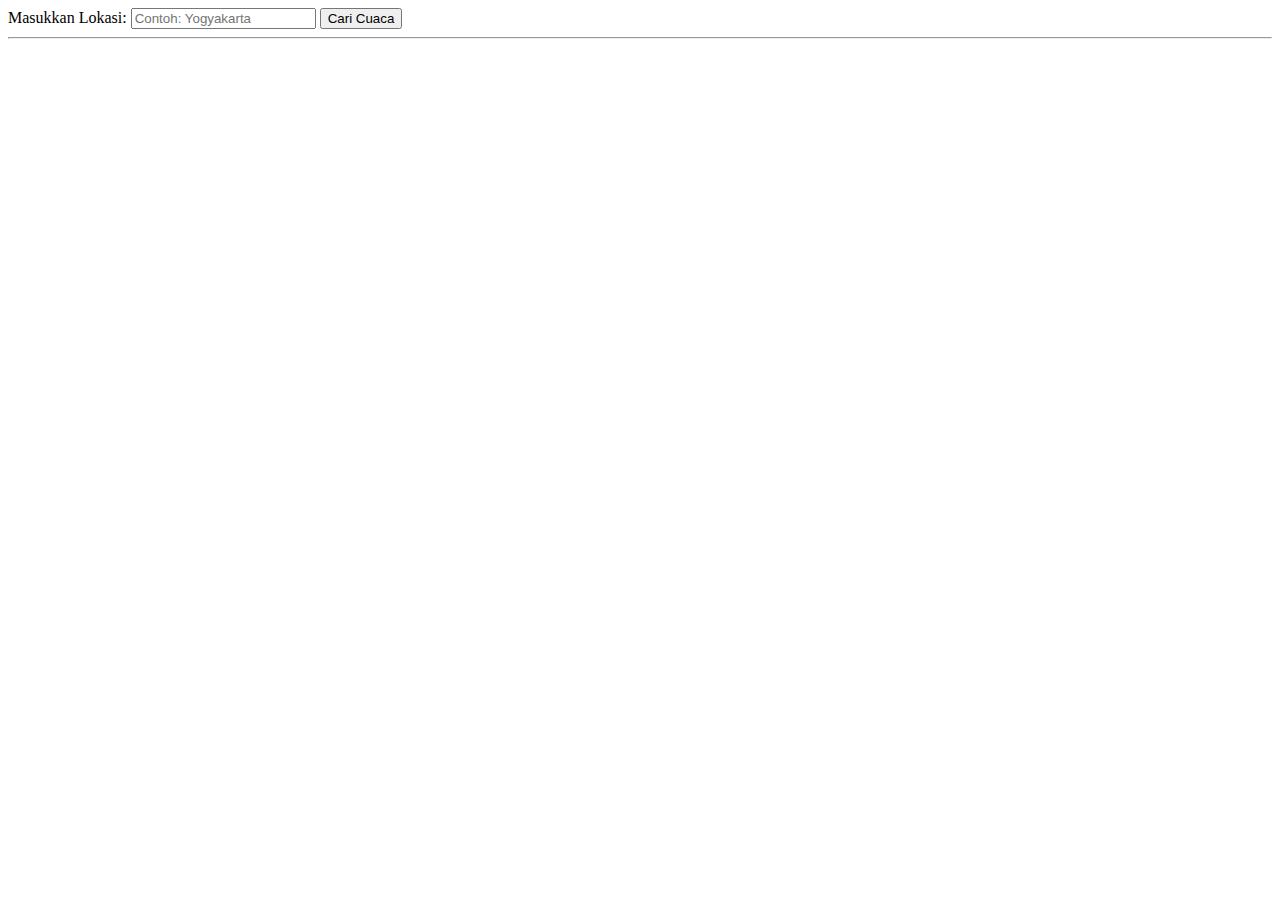
<file: index.html>
<!DOCTYPE html>
<html lang="en">
<head>
    <meta charset="UTF-8">
    <meta name="viewport" content="width=device-width, initial-scale=1.0">
    <title>Cuaca</title>
</head>
<body>
    <script src="https://cdnjs.cloudflare.com/ajax/libs/jquery/3.7.1/jquery.min.js" integrity="sha512-v2CJ7UaYy4JwqLDIrZUI/4hqeoQieOmAZNXBeQyjo21dadnwR+8ZaIJVT8EE2iyI61OV8e6M8PP2/4hpQINQ/g==" crossorigin="anonymous" referrerpolicy="no-referrer"></script>

    <label for="inputLokasi">Masukkan Lokasi:</label>
    <input type="text" id="inputLokasi" placeholder="Contoh: Yogyakarta">
    <button id="btnCari">Cari Cuaca</button>
    <hr>
    <div id="Tampilan"></div>

    <script>
        function tampilkanCuaca(lokasi) {
            const urlapi = `http://api.weatherapi.com/v1/current.json?key=1de276911fd9409e93c20731250710&q=${encodeURIComponent(lokasi)}&aqi=no`;
            $.ajax({
                url : urlapi,
                method : "GET",
                success : function(data){
                    // Ambil data yang dibutuhkan
                    const cuaca = data.current.condition.text;
                    const suhu = data.current.temp_c + " °C";
                    const kelembapan = data.current.humidity + " %";
                    const lokasiNama = data.location.name;
                    const negara = data.location.country;
                    const provinsi = data.location.region;
                    const kecamatan = data.location.tz_id;
                    const longitude = data.location.lon;
                    const latitude = data.location.lat;


                    // Tampilkan data
                    document.getElementById('Tampilan').innerHTML = `
                        <strong>Cuaca:</strong> ${cuaca}<br>
                        <strong>Suhu:</strong> ${suhu}<br>
                        <strong>Kelembapan:</strong> ${kelembapan}<br>
                        <strong>Lokasi:</strong> ${lokasiNama}<br>
                        <strong>Negara:</strong> ${negara}<br>
                        <strong>Provinsi:</strong> ${provinsi}<br>
                        <strong>Kecamatan (Zona Waktu):</strong> ${kecamatan}<br>
                        <strong>Longitude:</strong> ${longitude}<br>
                        <strong>Latitude:</strong> ${latitude}<br>
                    `;
            },
            fail : function(error){
                console.log(error);
            },
        })
    </script>
</body>
</html>
</file>
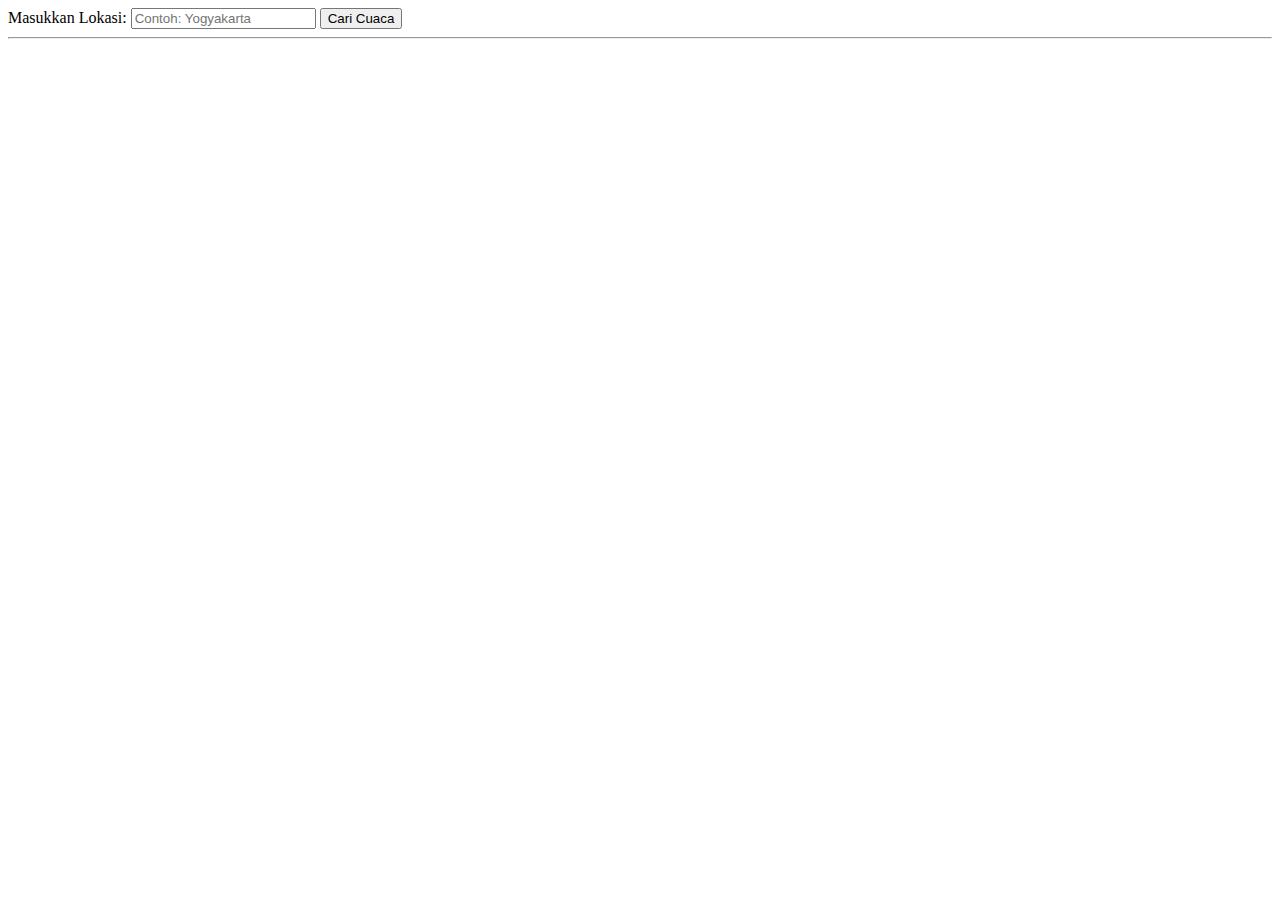
<file: test.html>
<!DOCTYPE html>
<html lang="en">
<head>
    <meta charset="UTF-8">
    <meta name="viewport" content="width=device-width, initial-scale=1.0">
    <title>Cuaca</title>
</head>
<body>
    <script src="https://cdnjs.cloudflare.com/ajax/libs/jquery/3.7.1/jquery.min.js" integrity="sha512-v2CJ7UaYy4JwqLDIrZUI/4hqeoQieOmAZNXBeQyjo21dadnwR+8ZaIJVT8EE2iyI61OV8e6M8PP2/4hpQINQ/g==" crossorigin="anonymous" referrerpolicy="no-referrer"></script>

    <label for="inputLokasi">Masukkan Lokasi:</label>
    <input type="text" id="inputLokasi" placeholder="Contoh: Yogyakarta">
    <button id="btnCari">Cari Cuaca</button>
    <hr>
    <div id="Tampilan"></div>

    <script>
        function tampilkanCuaca(lokasi) {
            const urlapi = `http://api.weatherapi.com/v1/current.json?key=1de276911fd9409e93c20731250710&q=${encodeURIComponent(lokasi)}&aqi=no`;
            $.ajax({
                url : urlapi,
                method : "GET",
                success : function(data){
                    // Ambil data yang dibutuhkan
                    const cuaca = data.current.condition.text;
                    const suhu = data.current.temp_c + " °C";
                    const kelembapan = data.current.humidity + " %";
                    const lokasiNama = data.location.name;
                    const negara = data.location.country;
                    const provinsi = data.location.region;
                    const kecamatan = data.location.tz_id;
                    const longitude = data.location.lon;
                    const latitude = data.location.lat;

                    // Tampilkan data
                    document.getElementById('Tampilan').innerHTML = `
                        <strong>Cuaca:</strong> ${cuaca}<br>
                        <strong>Suhu:</strong> ${suhu}<br>
                        <strong>Kelembapan:</strong> ${kelembapan}<br>
                        <strong>Lokasi:</strong> ${lokasiNama}<br>
                        <strong>Negara:</strong> ${negara}<br>
                        <strong>Provinsi:</strong> ${provinsi}<br>
                        <strong>Kecamatan (Zona Waktu):</strong> ${kecamatan}<br>
                        <strong>Longitude:</strong> ${longitude}<br>
                        <strong>Latitude:</strong> ${latitude}<br>
                    `;
                },
                error : function(error){
                    document.getElementById('Tampilan').innerHTML = "Lokasi tidak ditemukan atau terjadi kesalahan.";
                },
            });
        }

        document.getElementById('btnCari').addEventListener('click', function() {
            const lokasi = document.getElementById('inputLokasi').value;
            if(lokasi.trim() !== "") {
                tampilkanCuaca(lokasi);
            } else {
                document.getElementById('Tampilan').innerHTML = "Silakan masukkan lokasi terlebih dahulu.";
            }
        });

        // Optional: tampilkan cuaca default saat pertama kali
        tampilkanCuaca("Yogyakarta");
    </script>
</body>
</html>
</file>
